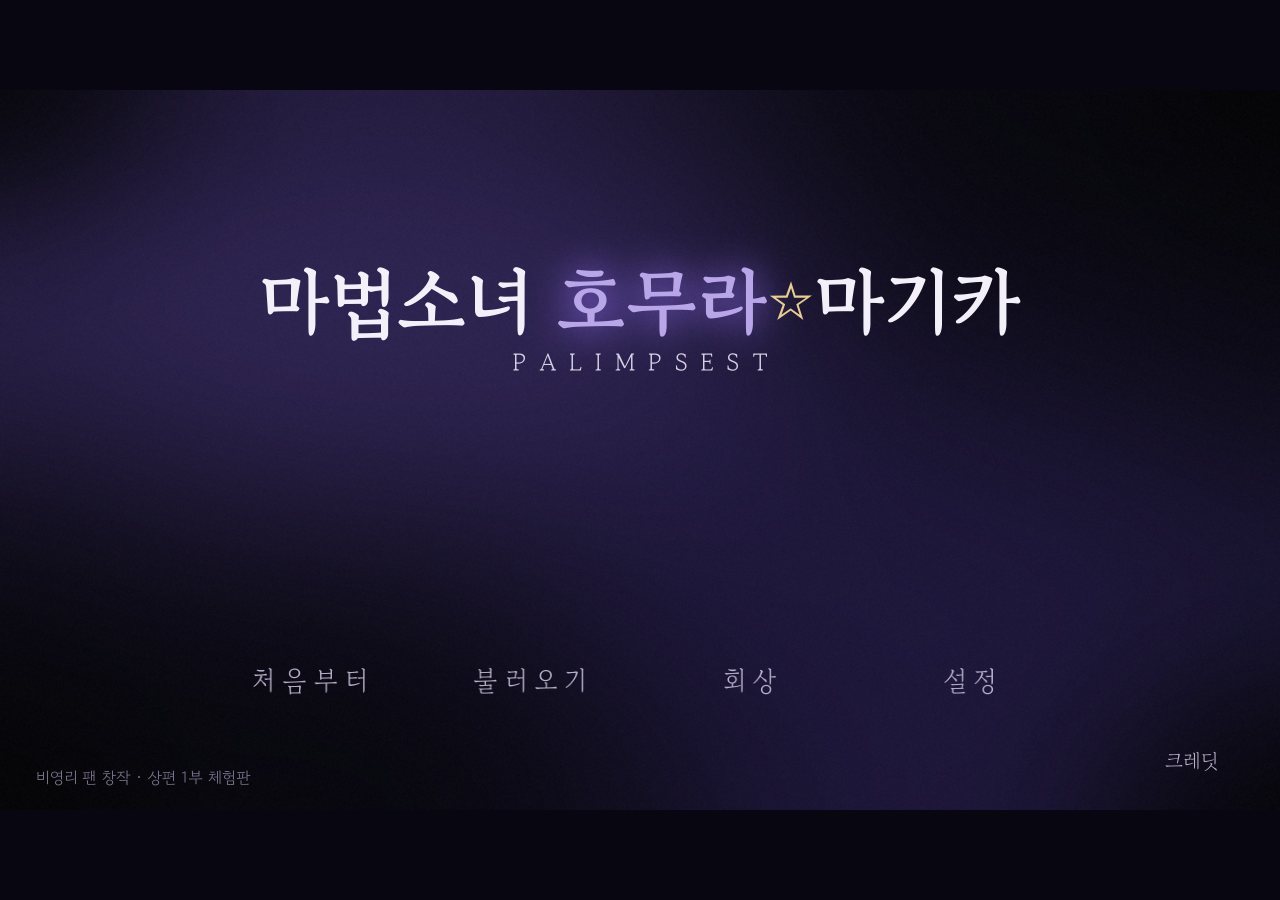
<file: index.html>
<!DOCTYPE html>
<html>
    <head>
        <link rel="icon" type="image/png" href="./data/image/hc/h1994546e0e8a_card_logo.png" />
        <title>마법소녀 호무라☆마기카</title>

        <meta http-equiv="Content-Type" content="text/html; charset=utf-8" />
        <meta name="viewport" content="width=device-width,initial-scale=1,user-scalable=no,viewport-fit=cover" />
        <meta name="apple-mobile-web-app-capable" content="yes" />
        <meta name="apple-mobile-web-app-status-bar-style" content="black-translucent" />
        <meta name="robots" content="noindex,nofollow" />

        <link href="./tyrano/tyrano.css" rel="stylesheet" />
        <link href="./tyrano/libs/jquery-ui/jquery-ui.css" rel="stylesheet" />

        <!-- jQuery -->
        <script src="./tyrano/libs/jquery-3.6.0.min.js"></script>
        <script>
            try {
                window.jQuery = window.$ = require("./tyrano/libs/jquery-3.6.0.min.js");
            } catch (e) {}
            
            try{
                
                if(window.studio_api){
                    //Win Macなど パッケージング時 
                    window.studio_api = window.studio_api;
                    window.process = window.studio_api.ipcRenderer.sendSync("getProcess");
                }else if (window.opener.window.studio_api) {
                    //プレビューのとき
                    window.studio_api = window.opener.window.studio_api;
                    window.process = window.opener.window.studio_api.ipcRenderer.sendSync("getProcess");
                }
                
            }catch(e){
            
            }

        </script>

        <!-- jQuery Plugins -->
        <script src="./tyrano/libs/jquery-migrate-1.4.1.js"></script>
        <script src="./tyrano/libs/jquery-ui/jquery-ui.min.js"></script>
        <script src="./tyrano/libs/jquery.a3d.js"></script>
        <script src="./tyrano/libs/jsrender.min.js"></script>

        <!-- 廃止予定 alertify.js -->
        <link href="./tyrano/libs/alertify/alertify.core.css" rel="stylesheet" />
        <link href="./tyrano/libs/alertify/alertify.default.css" rel="stylesheet" />
        <script src="./tyrano/libs/alertify/alertify.min.js"></script>

        <!-- remodal -->
        <link href="./tyrano/libs/remodal/remodal.css" rel="stylesheet" />
        <link href="./tyrano/libs/remodal/remodal-default-theme.css" rel="stylesheet" />
        <script src="./tyrano/libs/remodal/remodal.js"></script>

        <!-- html2canvas -->
        <script src="./tyrano/libs/html2canvas.js"></script>

        <!-- KeyConfig.js -->
        <script src="./data/system/KeyConfig.js"></script>

        <!-- tyrano -->
        <script src="./tyrano/lang.js?v=b97d77e356b0"></script>
        <script src="./tyrano/libs.js"></script>
        <script src="./tyrano/tyrano.js"></script>
        <script src="./tyrano/tyrano.base.js"></script>
        <script src="./tyrano/plugins/kag/kag.js"></script>
        <script src="./tyrano/plugins/kag/kag.event.js"></script>
        <script src="./tyrano/plugins/kag/kag.key_mouse.js"></script>
        <script src="./tyrano/plugins/kag/kag.layer.js"></script>
        <script src="./tyrano/plugins/kag/kag.menu.js"></script>
        <script src="./tyrano/plugins/kag/kag.parser.js"></script>
        <script src="./tyrano/plugins/kag/kag.rider.js"></script>
        <script src="./tyrano/plugins/kag/kag.studio_v6.js"></script>
        <script src="./tyrano/plugins/kag/kag.tag_audio.js"></script>
        <script src="./tyrano/plugins/kag/kag.tag_camera.js"></script>
        <script src="./tyrano/plugins/kag/kag.tag_ext.js"></script>
        <script src="./tyrano/plugins/kag/kag.tag_system.js"></script>
        <script src="./tyrano/plugins/kag/kag.tag_vchat.js"></script>
        <script src="./tyrano/plugins/kag/kag.tag_ar.js"></script>
        <script src="./tyrano/plugins/kag/kag.tag_three.js"></script>
        <script src="./tyrano/plugins/kag/kag.tag.js"></script>

        <!-- Others -->
        <link href="./tyrano/libs/textillate/assets/animate.css" rel="stylesheet" />
        <script src="./tyrano/libs/textillate/assets/jquery.lettering.js"></script>
        <script src="./tyrano/libs/textillate/jquery.textillate.js"></script>
        <script src="./tyrano/libs/jquery.touchSwipe.min.js"></script>
        <script src="./tyrano/libs/howler.js"></script>
        <script src="./tyrano/libs/jsQR.js"></script>
        <script src="./tyrano/libs/anime.min.js"></script>
        <script src="./tyrano/libs/lz-string.min.js"></script>
        
    </head>

    <body onselectstart="return false" onContextmenu="return false" ontouchmove="event.preventDefault()">
        <div id="tyrano_base" class="tyrano_base" style="overflow: hidden" unselectable="on" ondragstart="return false"></div>
        <div id="vchat_base" class="vchat_base" style="overflow: hidden" unselectable="on" ondragstart="return false"></div>

        <!--  First シナリオファイルに外部ファイルを利用したい場合は、こちらにシナリオファイルのURLを指定できます-->
        <!--
        <input type="hidden" id="first_scenario_file" value="http://test.com/tyrano/data/scenario/first.ks">
        -->

        <!-- コンフィグ調整をindex.htmlでもできる -->
        <!--
        <input type="hidden" tyrano="config" key="vchat" value="true" />
        <input type="hidden" tyrano="config" key="vchatMenuVisible" value="true" />
        -->

        <!-- モーダル用 -->
        <div class="remodal-bg"></div>
        <div
            class="remodal"
            data-remodal-id="modal"
            data-remodal-options="hashTracking:false,closeOnEscape:false,closeOnOutsideClick:false"
        >
            <h1 class="remodal_title"></h1>
            <p class="remodal_txt"></p>
            <br />
            <button data-remodal-action="cancel" id="remodal-cancel" class="remodal-cancel">취소</button>
            <button data-remodal-action="confirm" id="remodal-confirm" class="remodal-confirm">확인</button>
        </div>
        
        
        
        
    </body>
</html>
</file>
<file: tyrano/tyrano.css>
@import url("./css/reset.css");
@import url("./css/font.css");
@import url("./css/animate.css");
@import url("./css/glink.css");

/* レイヤ
--------------------------------------*/

html {
    touch-action: none;
    user-select: none;
}

body {
    background-color: black;
    -webkit-tap-highlight-color: transparent;
    overflow: hidden;
    touch-action: manipulation;
}

.tyrano_base {
    -moz-user-select: none;
    -webkit-user-select: none;
    -khtml-user-select: none;
    user-select: none;

    -webkit-text-size-adjust: none;

    /*Mac safari でtyrano_base の overfllow:hiddenが効かない対策*/
    -webkit-transform: translateZ(0);
    -webkit-mask-image: -webkit-radial-gradient(circle, white 100%, black 100%);

    top: 0;
    left: 0;
    right: 0;
    bottom: 0;
    margin: auto;
}

.layer {
    background-size: 100% 100%;
}

/* イベントレイヤ(ここをクリックしてゲームを進める) */
.layer_event_click {
    -webkit-tap-highlight-color: rgba(0, 0, 0, 0);
    background-color: rgba(0, 0, 0, 0);
}

/* 画面パーツ
--------------------------------------*/

/* メニューを開くボタン */
.button_menu {
    position: absolute;
    z-index: 99999;
    top: 20px;
    cursor: pointer;
}

/* クリック待ちグリフ */
.img_next {
    padding-left: 3px;
}

.chara_part_container {
    /* スタックコンテキストを生成 */
    transform: translateZ(0);
}

.plus_lighter_container img {
    mix-blend-mode: plus-lighter;
}

.tyrano_chara .chara_img {
    position: absolute;
}

/* [edit]タグで出す<input>要素 */
/*
.text_box {
}
*/

/*ダイアログボックス*/
#alertify {
    z-index: 9999999;
}

/* 汎用クラス
--------------------------------------*/

/* 左右反転 */
.reflect {
    -webkit-transform: scaleX(-1);
    -moz-transform: scaleX(-1);
    -ms-transform: scaleX(-1);
    -o-transform: scaleX(-1);
    transform: scaleX(-1);
    filter: FlipH;
}

/* 透明化 */
.hidden {
    visibility: hidden !important;
    opacity: 0 !important;
}

/* 新しいスタックコンテキストを作成 */
.z-0 {
    -webkit-transform: translateZ(0);
    transform: translateZ(0);
}

/* [filter] で付与, [free_filter] で除去 */
/*
.tyrano_filter_effect {
    -webkit-transform: translateZ(0);
    transform: translateZ(0);
}
*/

/* 縦書き
--------------------------------------*/

.vertical_text {
    font-family: "@ＭＳ 明朝";
    writing-mode: tb-rl;
    writing-mode: vertical-rl;
    -webkit-writing-mode: vertical-rl;
    float: right;
    height: 100%;
}

/* メニュー
--------------------------------------*/

.layer_menu {
    display: none;
    font-size: 1.3em;
    font-weight: bold;
    position: absolute;
    width: 100%;
    height: 100%;
}

.menu_item {
    position: relative;
    margin-top: 2%;
    text-align: center;
}

.menu_item img {
    cursor: pointer;
}

/* スクロールボタン */
.button_smart {
    cursor: pointer;
    position: absolute;
}

/* ラベル */
.img_label {
    position: absolute;
    left: 0px;
    top: 0px;
}

/* 背景 */
.img_bg_base {
    z-index: -1;
    left: 0;
    top: 0;
    width: 100%;
    height: 100%;
    position: absolute;
}

/* バックログ画面
--------------------------------------*/

.log_body {
    width: 1000px;
    height: 450px;
    margin: 50px 0 0 0;
    padding: 20px;
    border: 1px solid #798993;
    border-radius: 0;
    color: #798993;
    background: rgba(251, 250, 249, 0.5);
    font-weight: normal;
    text-align: left;
    line-height: 1.6em;
    overflow-y: scroll;
    -webkit-overflow-scrolling: touch;
    -webkit-transform: translateZ(0);
    transform: translateZ(0);
}

/* スクロールバー */
.log_body::-webkit-scrollbar {
    width: 12px;
}

.log_body::-webkit-scrollbar-thumb {
    border-radius: 0;
    background: #0f60ea;
}

.log_body::-webkit-scrollbar-track {
    background: none;
}

.display_menu .button:first-child {
    margin-top: 0;
}

.display_menu {
    overflow: visible;
    padding: 0;
    z-index: 10000;
    width: 100%;
    height: 100%;
    position: absolute;
    display: block;
}

/* セーブ・ロード画面
--------------------------------------*/

/* セーブデータリスト全体 */
.area_save_list {
    display: block;
    width: 1100px;
    height: 520px;
    margin: 30px 0 0 0;
    overflow-y: scroll;
    -webkit-overflow-scrolling: touch;
    -webkit-transform: translateZ(0);
    transform: translateZ(0);
}

/* スクロールバー */
.area_save_list::-webkit-scrollbar {
    width: 12px;
}

.area_save_list::-webkit-scrollbar-thumb {
    border-radius: 0;
    background: #0f60ea;
}

.area_save_list::-webkit-scrollbar-track {
    border-radius: 0;
    background: rgba(255, 255, 255, 0.5);
}

/* セーブデータリスト全体 */
.save_list {
    display: table;
    table-layout: fixed;
    width: 1010px;
    height: 120px;
    margin: 0;
    padding: 0;
    font-size: 18px;
    font-weight: normal;
    border: none;
    border-collapse: separate;
    border-spacing: 0 10px;
    box-sizing: border-box;
}

/* セーブデータ */
.save_list_item {
    display: table-row;
    width: 1000px;
    height: 120px;
    margin: 0;
    padding: 0;
    border: none;
    cursor: pointer;
}

.save_list_item:hover {
    background-color: rgba(153, 219, 255, 0.5);
}

/* セーブデータのサムネイル */
.save_list_item_thumb {
    display: table-cell;
    width: 190px;
    height: 120px;
    margin: 0;
    padding: 0;
    background-color: rgba(255, 255, 255, 0.3);
    background-image: url("images/system/saveslot.png");
    background-repeat: repeat-y;
    background-position: left top;
    box-sizing: border-box;
}

/* セーブデータのサムネイル画像 */
.save_list_item_thumb img {
    width: 160px;
    height: 90px;
    margin: 15px 3px 0 0;
    padding: 0;
    border-radius: 0;
}

/* セーブデータのテキスト */
.save_list_item_area {
    display: table-cell;
    width: 810px;
    height: 120px;
    padding: 15px 10px 0 0;
    border: none;
    border-radius: 0;
    background-color: rgba(255, 255, 255, 0.3);
    background-image: url("images/system/saveslot.png");
    background-repeat: repeat-y;
    background-position: right top;
    text-align: left;
    vertical-align: top;
    box-sizing: border-box;
}

/* セーブデータの日付 */
.save_list_item_date {
    display: block;
    margin: 0;
    padding: 0 0 0 20px;
    line-height: 1;
    color: #02abe6;
    font-weight: bold;
    box-sizing: border-box;
}

/* セーブデータのテキスト */
.save_list_item_text {
    display: block;
    height: 70px;
    margin: 0;
    padding: 5px 0 0 20px;
    line-height: 1.3;
    color: #666;
    overflow: hidden;
    box-sizing: border-box;
}

/* VChat
--------------------------------------*/

/* 全体のスタイル */
.vchat {
    margin-top: 25px;
}

/* 名前欄 */
.vchat-name {
    margin-top: 20px;
    font-family: Quicksand, 游ゴシック体, "Yu Gothic", YuGothic, "ヒラギノ角ゴシック Pro", "Hiragino Kaku Gothic Pro", メイリオ, Meiryo,
        Osaka, "ＭＳ Ｐゴシック", "MS PGothic", sans-serif;
}

/* 吹き出し */
.vchat_base {
    width: 100%;
    height: 100px;
    background-color: red;
    position: relative;
    display: none;
    overflow: scroll;
}

/* 吹き出しテキスト */
.vchat-text {
    -webkit-text-size-adjust: none;
    position: relative;
    margin-left: 10px;
    padding: 10px;
    border-radius: 10px;
    margin-right: 12%;
    box-shadow: 0px 3px 3px -3px rgba(0, 0, 0, 0.6);
    -webkit-box-shadow: 0px 3px 3px -3px rgba(0, 0, 0, 0.6);
    -moz-box-shadow: 0px 3px 3px -3px rgba(0, 0, 0, 0.6);
    font-size: "xx-large";

    word-break: keep-all;
    line-break: strict;
    word-wrap: break-word;
    overflow-wrap: break-word;
    -webkit-touch-callout: none;
    -webkit-user-select: none;
    user-select: none;
    font-family: Quicksand, 游ゴシック体, "Yu Gothic", YuGothic, "ヒラギノ角ゴシック Pro", "Hiragino Kaku Gothic Pro", メイリオ, Meiryo,
        Osaka, "ＭＳ Ｐゴシック", "MS PGothic", sans-serif;
    /*float: left;*/
}

.ribbon20-wrapper {
    display: block;
    position: relative;
    margin: 0 auto;
    padding: 20px 0;
    width: 300px;
    background: #f1f1f1;
}

.ribbon20 {
    display: inline-block;
    position: absolute;
    left: 0;
    top: 5px;
    box-sizing: border-box;
    padding: 0 12px;
    margin: 0;
    height: 24px;
    line-height: 24px;
    font-size: 14px;
    letter-spacing: 0.1em;
    color: white;
    background: #70c7ff;
    box-shadow: 0 2px 2px rgba(0, 0, 0, 0.12);
}

.ribbon20:before {
    position: absolute;
    content: "";
    top: 0;
    left: -7px;
    border: none;
    height: 24px;
    width: 7px;
    background: inherit;
    border-radius: 5px 0 0 5px;
}

/* 回り込み解除 */
.vchat:after,
.vchat:before {
    clear: both;
    content: "";
    display: block;
}

/* カギカッコフロート
--------------------------------------*/

.message_inner > p > span {
    position: relative;
}

/* text-stroke による縁取り
--------------------------------------*/

/* ★縁取りテキスト1文字を構成する要素ツリー
/* span.char.text-stroke
/*   span.dummy あ  … ダミー。透明。absolute。レンダリング領域を広げる役割。
/*   span.stroke あ … 縁取り。absolute。複数個でありうる。
/*   span.text あ   … テキスト本体。absolute。
/*   span.dummy あ  … ダミー。透明。relative。縁取りとテキスト本体が absolute なせいで widht, height を構成しないので
/*                    かわりにこれで width, height を構成する。*/
p .char.text-stroke {
    opacity: 1;
    display: inline-block;
    position: relative;
    z-index: auto;
    /* z-index に auto でも 0 でもない値がセットされている場合は
    /* 新しいスタックコンテキストが作成されるため、重なり順の違いが出る仕様がある
    /* ここに z-index: 10; を指定すると縁取り部分がひとつ前の文字にかぶさるようになる
    /* http://honttoni.blog74.fc2.com/blog-entry-340.html */
    /*
    z-index: 10;
    /**/
}

p .char.text-stroke.visible .entity {
    opacity: 1;
}

p .char.text-stroke span {
    margin: 0;
    padding: 0;
    position: absolute;
    display: inline-block;
    opacity: 0;
}

p .char.text-stroke .stroke {
    z-index: 100;
    transform: translateZ(0);
}

p .char.text-stroke .fill {
    z-index: 1000;
    transform: translateZ(0);
    height: 100%;
}

/* text-shadow による個別縁取り
--------------------------------------*/

/* ★縁取りテキスト1文字を構成する要素ツリー
/* span.char.text-shadow
/*   span.stroke あ … 縁取り。absolute。複数個でありうる。
/*   span.text あ   … テキスト本体。absolute。
/*   span.dummy あ  … ダミー。透明。relative。縁取りとテキスト本体が absolute なせいで widht, height を構成しないので
/*                    かわりにこれで width, height を構成する。*/
p .char.text-shadow {
    opacity: 1;
    display: inline-block;
    position: relative;
    z-index: auto;
}

p .char.text-shadow.visible .entity {
    opacity: 1;
}

p .char.text-shadow span {
    margin: 0;
    padding: 0;
    position: absolute;
    display: inline-block;
    opacity: 0;
}

p .char.text-shadow .stroke {
    z-index: auto;
    transform: translateZ(0);
}

p .char.text-shadow .fill {
    z-index: 1000;
    transform: translateZ(0);
    height: 100%;
}

/* クリック待ちグリフのカスタマイズ
--------------------------------------*/

div.img_next {
    padding: 0;
    margin-left: 3px;
    display: inline-block;
    vertical-align: baseline;
}

/*------ 図形 ------*/

/* 三角 */
.img_next_v_triangle {
    width: 20px;
    height: 20px;
    display: inline-block;
    background: white;
    clip-path: polygon(0 20%, 100% 20%, 50% 100%);
}
.img_next_triangle {
    width: 20px;
    height: 20px;
    display: inline-block;
    background: white;
    clip-path: polygon(50% 20%, 100% 100%, 0% 100%);
}

/* 丸 */
.img_next_circle {
    width: 15px;
    height: 15px;
    border-radius: 50%;
    display: inline-block;
    background: white;
    background: rgb(206, 231, 245);
}

/* 四角 */
.img_next_rectangle {
    width: 20px;
    height: 20px;
    display: inline-block;
    background: white;
}

/* ひし型 */
.img_next_diamond {
    width: 20px;
    height: 20px;
    display: inline-block;
    background: white;
    clip-path: polygon(50% 0%, 100% 50%, 50% 100%, 0% 50%);
}

/* 星 */
.img_next_star {
    width: 20px;
    height: 20px;
    display: inline-block;
    background: white;
    clip-path: polygon(50% 5%, 61% 40%, 98% 40%, 68% 62%, 79% 96%, 50% 75%, 21% 96%, 32% 62%, 2% 40%, 39% 40%);
}

/*------ アニメーション設定 ------*/

/* 瞬間的な点滅 */
.img_next_flash_momentary {
    animation-name: img_next_flash_momentary;
    animation-delay: 1000ms;
    animation-duration: 1800ms;
    animation-iteration-count: infinite;
    animation-timing-function: steps(1);
    opacity: 0;
}

@keyframes img_next_flash_momentary {
    from {
        opacity: 1;
    }
    50% {
        opacity: 0;
    }
}

/* 滑らかな点滅 */
.img_next_flash {
    animation-name: img_next_flash;
    animation-duration: 1800ms;
    animation-iteration-count: infinite;
    animation-timing-function: linear;
    opacity: 0;
}

@keyframes img_next_flash {
    from {
        opacity: 0;
    }
    50% {
        opacity: 1;
    }
    to {
        opacity: 0;
    }
}

/* 回転 */
.img_next_rotate_bounce {
    animation-name: img_next_rotate_bounce;
    animation-duration: 3200ms;
    animation-iteration-count: infinite;
    animation-timing-function: linear;
}

@keyframes img_next_rotate_bounce {
    from {
        transform: translateY(0px) rotateZ(0deg) scale(1);
    }
    12.5% {
        transform: translateY(-4px) rotateZ(45deg) scale(0.8);
    }
    25% {
        transform: translateY(0px) rotateZ(90deg) scale(1);
    }
    37.5% {
        transform: translateY(-4px) rotateZ(135deg) scale(0.8);
    }
    50% {
        transform: translateY(0px) rotateZ(180deg) scale(1);
    }
    62.5% {
        transform: translateY(-4px) rotateZ(225deg) scale(0.8);
    }
    75% {
        transform: translateY(0px) rotateZ(270deg) scale(1);
    }
    87.5% {
        transform: translateY(-4px) rotateZ(315deg) scale(0.8);
    }
    to {
        transform: translateY(0px) rotateZ(360deg) scale(1);
    }
}

/* Y軸を中心にスピン */
.img_next_spin_y {
    animation-name: img_next_spin_y;
    animation-duration: 3200ms;
    animation-iteration-count: infinite;
    animation-timing-function: linear;
}

@keyframes img_next_spin_y {
    from {
        transform: rotateY(0deg);
    }
    50% {
        transform: rotateY(180deg);
    }
    to {
        transform: rotateY(360deg);
    }
}

/* Y軸を中心にスピン */
.img_next_spin_x {
    animation-name: img_next_spin_x;
    animation-duration: 3200ms;
    animation-iteration-count: infinite;
    animation-timing-function: linear;
}

@keyframes img_next_spin_x {
    from {
        transform: rotateX(0deg);
    }
    50% {
        transform: rotateX(180deg);
    }
    to {
        transform: rotateX(360deg);
    }
}

/* Z軸を中心にスピン */
.img_next_spin_z {
    animation-name: img_next_spin_z;
    animation-duration: 3200ms;
    animation-iteration-count: infinite;
    animation-timing-function: linear;
}

@keyframes img_next_spin_z {
    from {
        transform: rotateZ(0deg);
    }
    50% {
        transform: rotateZ(180deg);
    }
    to {
        transform: rotateZ(360deg);
    }
}

/* シンプルなバウンド */
.img_next_bounce {
    animation-name: img_next_bounce;
    animation-duration: 500ms;
    animation-iteration-count: infinite;
    animation-timing-function: cubic-bezier(0, 0, 0.4, 1);
    animation-direction: alternate;
}

@keyframes img_next_bounce {
    from {
        transform: translateY(0px);
    }
    100% {
        transform: translateY(-12px);
    }
}

/* たわむバウンド */
.img_next_soft_bounce {
    animation-name: img_next_soft_bounce;
    animation-duration: 500ms;
    animation-iteration-count: infinite;
    animation-timing-function: cubic-bezier(0, 0, 0.4, 1);
    animation-direction: alternate;
}

@keyframes img_next_soft_bounce {
    from {
        transform: translateY(0px) scaleY(0.8) scaleX(1.2);
    }
    25% {
        transform: translateY(-2px) scaleY(1) scaleX(1);
    }
    100% {
        transform: translateY(-12px);
    }
}

/* 拡縮 */
.img_next_zoom {
    animation-name: img_next_zoom;
    animation-duration: 500ms;
    animation-iteration-count: infinite;
    animation-timing-function: linear;
    animation-direction: alternate;
}

@keyframes img_next_zoom {
    from {
        transform: scale(1);
    }
    100% {
        transform: scale(1.2);
    }
}

/* クリックエフェクト
--------------------------------------*/

.tyrano_click_effect {
    display: none;
    position: absolute;
    left: 0;
    top: 0;
    width: 100px;
    height: 100px;
    border-radius: 50%;
    background-color: white;
    animation-name: tyrano_click_effect;
    animation-duration: 300ms;
    animation-iteration-count: 1;
    animation-timing-function: linear;
    animation-fill-mode: forwards;
    transform-origin: center center;
    transform: translate(-50%, -50%) scale(1);
    pointer-events: none;
    mix-blend-mode: overlay;
}

@keyframes tyrano_click_effect {
    from {
        transform: translate(-50%, -50%) scale(1);
    }
    100% {
        transform: translate(-50%, -50%) scale(1.2);
        opacity: 0;
    }
}

/* フォーカス
--------------------------------------*/

/* デフォルトのフォーカススタイルはオフにしておく
 * (ただのマウスダウンでフォーカスが一瞬当たったケースでアウトラインが出ないように) */
[data-event-tag="button"]:focus,
[data-event-tag="link"]:focus,
[data-event-tag="glink"]:focus {
    outline: none;
}

/* キーボードによってフォーカスが当たったとき */
:focus.focus {
    outline-offset: 0px;
    outline-style: none;
    outline-width: 0px;
    outline-color: transparent;
}

/* 仮想マウスカーソル
--------------------------------------*/

/* 仮想マウスカーソル */
#vmouse {
    margin-left: 0px;
    margin-top: 0px;
    transform-origin: left top;
    position: fixed;
    display: block;
    left: 0;
    top: 0;
    z-index: 9999999999;
    pointer-events: none;
    background-repeat: no-repeat;
    background-position: left top;
    transition: transform 50ms linear, opacity 100ms linear;
    opacity: 0;
    user-select: none;
}

/* 仮想マウスカーソルが表示されているとき
 * 本当のマウスカーソルは非表示にする */
html.vmouse-displayed,
html.vmouse-displayed * {
    cursor: none !important;
}

/* remodal のカスタマイズ
--------------------------------------*/

/* ボタン */
#remodal-confirm,
#remodal-cancel {
    cursor: pointer;
    -moz-user-select: none;
    user-select: none;
    -webkit-user-drag: none;
    margin: 0 2px;
}

/* ボタン(画像) */
img#remodal-confirm,
img#remodal-cancel {
    display: inline-block;
}

/* メッセージボックス */
/*
[data-remodal-id="modal"] {
}
*/

/* 背景となるアウター要素 */
.remodal-wrapper .remodal-base,
.remodal-wrapper .remodal-base .remodal-image,
.remodal-wrapper .remodal-boxbase {
    display: block;
    position: fixed;
    top: 0;
    left: 0;
    width: 100%;
    height: 100%;
    z-index: -1;
    background-image: none;
    background-color: transparent;
    background-repeat: no-repeat;
    background-size: auto;
    background-position: center;
    opacity: 1;
    pointer-events: none;
}

/* メッセージボックスのテキスト */
.remodal-wrapper .remodal_title,
.remodal-wrapper .remodal_txt {
    pointer-events: auto;
    user-select: auto;
    cursor: auto;
}

/*-- キーフレアニメ --*/
.remodal-is-opening .remodal-base,
.remodal-is-closing .remodal-base {
    -webkit-animation-duration: 0.3s;
    animation-duration: 0.3s;
    -webkit-animation-fill-mode: forwards;
    animation-fill-mode: forwards;
}

.remodal-is-opening .remodal-base {
    -webkit-animation-name: remodal-overlay-opening-keyframes;
    animation-name: remodal-overlay-opening-keyframes;
}

.remodal-is-closing .remodal-base {
    -webkit-animation-name: remodal-overlay-closing-keyframes;
    animation-name: remodal-overlay-closing-keyframes;
}

/* スキップ開始時・終了時などに画面中央に出すエフェクト
--------------------------------------*/

.mode_effect {
    position: absolute;
    top: 0;
    left: 0;
    right: 0;
    bottom: 0;
    margin: auto;
    display: block;
    pointer-events: none;
    justify-content: center;
    align-items: center;
    display: flex;
    transform-origin: center center;
    animation: mode_effect 800ms linear forwards;
    z-index: 9999999999;
}

.mode_effect_default {
    background: rgba(0, 0, 0, 1);
    border-radius: 50%;
    font-size: 10px;
    width: 15em;
    height: 15em;
}

.mode_effect_default.stop > div:first-child,
.mode_effect_default.stop > div:last-child,
.mode_effect_default.auto > div:last-child,
.mode_effect_default.skip > div:first-child,
.mode_effect_default.skip > div:last-child {
    content: "";
    position: absolute;
    top: 0;
    left: 0;
    right: 0;
    bottom: 0;
    margin: auto;
    display: block;
    pointer-events: none;
    background: transparent;
    width: 7em;
    height: 7em;
    box-sizing: border-box;
    border-bottom: 3.5em solid transparent;
    border-left: 3.5em solid white;
    border-right: 3.5em solid transparent;
    border-top: 3.5em solid transparent;
}

.mode_effect_default.skip > div:first-child,
.mode_effect_default.skip > div:last-child {
    transform: translateX(0.6em);
}

.mode_effect_default.skip > div:last-child {
    left: 7em;
}

.mode_effect_default.auto > div:first-child {
    display: none;
}
.mode_effect_default.auto > div:last-child {
    border-bottom: 3.5em solid transparent;
    border-left: 5.7em solid white;
    border-right: 5.7em solid transparent;
    border-top: 3.5em solid transparent;
    left: 5.4em;
}

.mode_effect_default.stop > div:first-child,
.mode_effect_default.stop > div:last-child {
    position: relative;
    left: 0;
    border: none;
    width: 40%;
    height: 40%;
    border-right: 1.8em solid white;
}

.mode_effect_default.stop > div:last-child {
    border-right: none;
    border-left: 1.8em solid white;
}

@keyframes mode_effect {
    from {
        transform: scale(1);
        opacity: 0.4;
    }
    to {
        transform: scale(1.2);
        opacity: 0;
    }
}

/* ローディングの通知を画面端に出す
--------------------------------------*/

.tyrano-loading {
    position: absolute;
    left: 0;
    top: 0;
    display: inline-flex;
    box-sizing: border-box;
    font-size: 25px;
    align-items: center;
    margin: 0.7em;
    pointer-events: none;
    font-weight: bold;
    z-index: 9999999999;
    filter: drop-shadow(0 0 0.2em black);
}

.tyrano-loading .icon {
    box-sizing: border-box;
    width: 1.5em;
    height: 1.5em;
    border-radius: 100%;
    border: 0.2em solid rgba(255, 255, 255, 0.2);
    border-top-color: #fff;
    animation: tyrano-loading-spin 1s infinite linear;
}

.tyrano-loading .message {
    margin-left: 0.7em;
    color: white;
    line-height: 100%;
}

.tyrano-loading .message::after {
    content: " ";
    animation: dot-animation 2s steps(4) infinite;
    animation-duration: inherit;
    position: absolute;
}

@keyframes dot-animation {
    0% {
        content: "";
    }
    25% {
        content: ".";
    }
    50% {
        content: "..";
    }
    75% {
        content: "...";
    }
}

@keyframes tyrano-loading-spin {
    100% {
        transform: rotate(360deg);
    }
}


#three-cursor{
    
    position: fixed;

    /*丸の大きさと色の指定*/
    background: #fff;
    border-radius:10px;
    width: 20px;
    height: 20px;
    margin: -10px 0 0 -10px;/*真ん中にくるようにマイナスマージンで調整*/

    z-index: 2;/*一番手前に来るように*/
    pointer-events: none;/*クリックできなくなるのを防ぐため。noneで対応*/
    opacity: 1;
}
</file>
<file: tyrano/libs/alertify/alertify.core.css>
.alertify,
.alertify-show,
.alertify-log {
	-webkit-transition: all 500ms cubic-bezier(0.175, 0.885, 0.320, 1.275);
	   -moz-transition: all 500ms cubic-bezier(0.175, 0.885, 0.320, 1.275);
	    -ms-transition: all 500ms cubic-bezier(0.175, 0.885, 0.320, 1.275);
	     -o-transition: all 500ms cubic-bezier(0.175, 0.885, 0.320, 1.275);
	        transition: all 500ms cubic-bezier(0.175, 0.885, 0.320, 1.275); /* easeOutBack */
}
.alertify-hide {
	-webkit-transition: all 250ms cubic-bezier(0.600, -0.280, 0.735, 0.045);
	   -moz-transition: all 250ms cubic-bezier(0.600, -0.280, 0.735, 0.045);
	    -ms-transition: all 250ms cubic-bezier(0.600, -0.280, 0.735, 0.045);
	     -o-transition: all 250ms cubic-bezier(0.600, -0.280, 0.735, 0.045);
	        transition: all 250ms cubic-bezier(0.600, -0.280, 0.735, 0.045); /* easeInBack */
}
.alertify-log-hide {
	-webkit-transition: all 500ms cubic-bezier(0.600, -0.280, 0.735, 0.045);
	   -moz-transition: all 500ms cubic-bezier(0.600, -0.280, 0.735, 0.045);
	    -ms-transition: all 500ms cubic-bezier(0.600, -0.280, 0.735, 0.045);
	     -o-transition: all 500ms cubic-bezier(0.600, -0.280, 0.735, 0.045);
	        transition: all 500ms cubic-bezier(0.600, -0.280, 0.735, 0.045); /* easeInBack */
}
.alertify-cover {
	position: fixed; z-index: 99999;
	top: 0; right: 0; bottom: 0; left: 0;
	background-color:white;
	filter:alpha(opacity=0);
	opacity:0;
}
	.alertify-cover-hidden {
		display: none;
	}
.alertify {
	position: fixed; z-index: 99999;
	top: 50px; left: 50%;
	width: 550px;
	margin-left: -275px;
	opacity: 1;
}
	.alertify-hidden {
		-webkit-transform: translate(0,-150px);
		   -moz-transform: translate(0,-150px);
		    -ms-transform: translate(0,-150px);
		     -o-transform: translate(0,-150px);
		        transform: translate(0,-150px);
		opacity: 0;
		display: none;
	}
	/* overwrite display: none; for everything except IE6-8 */
	:root *> .alertify-hidden {
		display: block;
		visibility: hidden;
	}
.alertify-logs {
	position: fixed;
	z-index: 5000;
	bottom: 10px;
	right: 10px;
	width: 300px;
}
.alertify-logs-hidden {
	display: none;
}
	.alertify-log {
		display: block;
		margin-top: 10px;
		position: relative;
		right: -300px;
		opacity: 0;
	}
	.alertify-log-show {
		right: 0;
		opacity: 1;
	}
	.alertify-log-hide {
		-webkit-transform: translate(300px, 0);
		   -moz-transform: translate(300px, 0);
		    -ms-transform: translate(300px, 0);
		     -o-transform: translate(300px, 0);
		        transform: translate(300px, 0);
		opacity: 0;
	}
	.alertify-dialog {
		padding: 25px;
	}
		.alertify-resetFocus {
			border: 0;
			clip: rect(0 0 0 0);
			height: 1px;
			margin: -1px;
			overflow: hidden;
			padding: 0;
			position: absolute;
			width: 1px;
		}
		.alertify-inner {
			text-align: center;
		}
		.alertify-text {
			margin-bottom: 15px;
			width: 100%;
			-webkit-box-sizing: border-box;
			   -moz-box-sizing: border-box;
			        box-sizing: border-box;
			font-size: 100%;
		}
		.alertify-buttons {
		}
			.alertify-button,
			.alertify-button:hover,
			.alertify-button:active,
			.alertify-button:visited {
				background: none;
				text-decoration: none;
				border: none;
				/* line-height and font-size for input button */
				line-height: 1.5;
				font-size: 100%;
				display: inline-block;
				cursor: pointer;
				margin-left: 5px;
			}

@media only screen and (max-width: 680px) {
	.alertify,
	.alertify-logs {
		width: 90%;
		-webkit-box-sizing: border-box;
		   -moz-box-sizing: border-box;
		        box-sizing: border-box;
	}
	.alertify {
		left: 5%;
		margin: 0;
	}
}
</file>
<file: tyrano/libs/alertify/alertify.default.css>
/**
 * Default Look and Feel
 */
.alertify,
.alertify-log {
	font-family: sans-serif;
}
.alertify {
	background: #FFF;
	border: 10px solid #333; /* browsers that don't support rgba */
	border: 10px solid rgba(0,0,0,.7);
	border-radius: 8px;
	box-shadow: 0 3px 3px rgba(0,0,0,.3);
	-webkit-background-clip: padding;     /* Safari 4? Chrome 6? */
	   -moz-background-clip: padding;     /* Firefox 3.6 */
	        background-clip: padding-box; /* Firefox 4, Safari 5, Opera 10, IE 9 */
}
	.alertify-text {
		border: 1px solid #CCC;
		padding: 10px;
		border-radius: 4px;
	}
	.alertify-button {
		border-radius: 4px;
		color: #FFF;
		font-weight: bold;
		padding: 6px 15px;
		text-decoration: none;
		text-shadow: 1px 1px 0 rgba(0,0,0,.5);
		box-shadow: inset 0 1px 0 0 rgba(255,255,255,.5);
		background-image: -webkit-linear-gradient(top, rgba(255,255,255,.3), rgba(255,255,255,0));
		background-image:    -moz-linear-gradient(top, rgba(255,255,255,.3), rgba(255,255,255,0));
		background-image:     -ms-linear-gradient(top, rgba(255,255,255,.3), rgba(255,255,255,0));
		background-image:      -o-linear-gradient(top, rgba(255,255,255,.3), rgba(255,255,255,0));
		background-image:         linear-gradient(top, rgba(255,255,255,.3), rgba(255,255,255,0));
	}
	.alertify-button:hover,
	.alertify-button:focus {
		outline: none;
		background-image: -webkit-linear-gradient(top, rgba(0,0,0,.1), rgba(0,0,0,0));
		background-image:    -moz-linear-gradient(top, rgba(0,0,0,.1), rgba(0,0,0,0));
		background-image:     -ms-linear-gradient(top, rgba(0,0,0,.1), rgba(0,0,0,0));
		background-image:      -o-linear-gradient(top, rgba(0,0,0,.1), rgba(0,0,0,0));
		background-image:         linear-gradient(top, rgba(0,0,0,.1), rgba(0,0,0,0));
	}
	.alertify-button:focus {
		box-shadow: 0 0 15px #2B72D5;
	}
	.alertify-button:active {
		position: relative;
		box-shadow: inset 0 2px 4px rgba(0,0,0,.15), 0 1px 2px rgba(0,0,0,.05);
	}
		.alertify-button-cancel,
		.alertify-button-cancel:hover,
		.alertify-button-cancel:focus {
			background-color: #FE1A00;
			border: 1px solid #D83526;
		}
		.alertify-button-ok,
		.alertify-button-ok:hover,
		.alertify-button-ok:focus {
			background-color: #5CB811;
			border: 1px solid #3B7808;
		}

.alertify-log {
	background: #1F1F1F;
	background: rgba(0,0,0,.9);
	padding: 15px;
	border-radius: 4px;
	color: #FFF;
	text-shadow: -1px -1px 0 rgba(0,0,0,.5);
}
	.alertify-log-error {
		background: #FE1A00;
		background: rgba(254,26,0,.9);
	}
	.alertify-log-success {
		background: #5CB811;
		background: rgba(92,184,17,.9);
	}
</file>
<file: tyrano/libs/remodal/remodal.css>
/*
 *  Remodal - v1.1.1
 *  Responsive, lightweight, fast, synchronized with CSS animations, fully customizable modal window plugin with declarative configuration and hash tracking.
 *  http://vodkabears.github.io/remodal/
 *
 *  Made by Ilya Makarov
 *  Under MIT License
 */

/* ==========================================================================
   Remodal's necessary styles
   ========================================================================== */

/* Hide scroll bar */

html.remodal-is-locked {

/* overflow: hidden; */

  -ms-touch-action: none;
  touch-action: none;
}

/* Anti FOUC */

.remodal,
[data-remodal-id] {
  display: none;
}

/* Necessary styles of the overlay */

.remodal-overlay {
  position: fixed;
  z-index: 9999999;
  top: -5000px;
  right: -5000px;
  bottom: -5000px;
  left: -5000px;

  display: none;
}

/* Necessary styles of the wrapper */

.remodal-wrapper {
  position: fixed;
  z-index: 100000000;
  top: 0;
  right: 0;
  bottom: 0;
  left: 0;

  display: none;
  overflow: auto;

  text-align: center;

  -webkit-overflow-scrolling: touch;
}

.remodal-wrapper:after {
  display: inline-block;

  height: 100%;
  margin-left: -0.05em;

  content: "";
}

/* Fix iPad, iPhone glitches */

.remodal-overlay,
.remodal-wrapper {
  -webkit-backface-visibility: hidden;
  backface-visibility: hidden;
}

/* Necessary styles of the modal dialog */

.remodal {
  position: relative;

  outline: none;

  -webkit-text-size-adjust: 100%;
  -ms-text-size-adjust: 100%;
  text-size-adjust: 100%;
}

.remodal-is-initialized {
  /* Disable Anti-FOUC */
  display: inline-block;
}
</file>
<file: tyrano/libs/remodal/remodal-default-theme.css>
/*
 *  Remodal - v1.1.1
 *  Responsive, lightweight, fast, synchronized with CSS animations, fully customizable modal window plugin with declarative configuration and hash tracking.
 *  http://vodkabears.github.io/remodal/
 *
 *  Made by Ilya Makarov
 *  Under MIT License
 */

/* ==========================================================================
   Remodal's default mobile first theme
   ========================================================================== */

/* Default theme styles for the background */

.remodal-bg.remodal-is-opening,
.remodal-bg.remodal-is-opened {
  -webkit-filter: blur(3px);
  filter: blur(3px);
}

/* Default theme styles of the overlay */

.remodal-overlay {
  background: rgba(43, 46, 56, 0.9);
}

.remodal-overlay.remodal-is-opening,
.remodal-overlay.remodal-is-closing {
  -webkit-animation-duration: 0.3s;
  animation-duration: 0.3s;
  -webkit-animation-fill-mode: forwards;
  animation-fill-mode: forwards;
}

.remodal-overlay.remodal-is-opening {
  -webkit-animation-name: remodal-overlay-opening-keyframes;
  animation-name: remodal-overlay-opening-keyframes;
}

.remodal-overlay.remodal-is-closing {
  -webkit-animation-name: remodal-overlay-closing-keyframes;
  animation-name: remodal-overlay-closing-keyframes;
}

/* Default theme styles of the wrapper */

.remodal-wrapper {
  padding: 10px 10px 0;
}

/* Default theme styles of the modal dialog */

.remodal {
  box-sizing: border-box;
  width: 100%;
  margin-bottom: 10px;
  padding: 35px;

  -webkit-transform: translate3d(0, 0, 0);
  transform: translate3d(0, 0, 0);

  color: #2b2e38;
  background: #fff;
}

.remodal.remodal-is-opening,
.remodal.remodal-is-closing {
  -webkit-animation-duration: 0.3s;
  animation-duration: 0.3s;
  -webkit-animation-fill-mode: forwards;
  animation-fill-mode: forwards;
}

.remodal.remodal-is-opening {
  -webkit-animation-name: remodal-opening-keyframes;
  animation-name: remodal-opening-keyframes;
}

.remodal.remodal-is-closing {
  -webkit-animation-name: remodal-closing-keyframes;
  animation-name: remodal-closing-keyframes;
}

/* Vertical align of the modal dialog */

.remodal,
.remodal-wrapper:after {
  vertical-align: middle;
}

/* Close button */

.remodal-close {
  position: absolute;
  top: 0;
  left: 0;

  display: block;
  overflow: visible;

  width: 35px;
  height: 35px;
  margin: 0;
  padding: 0;

  cursor: pointer;
  -webkit-transition: color 0.2s;
  transition: color 0.2s;
  text-decoration: none;

  color: #95979c;
  border: 0;
  outline: 0;
  background: transparent;
}

.remodal-close:hover,
.remodal-close:focus {
  color: #2b2e38;
}

.remodal-close:before {
  font-family: Arial, "Helvetica CY", "Nimbus Sans L", sans-serif !important;
  font-size: 25px;
  line-height: 35px;

  position: absolute;
  top: 0;
  left: 0;

  display: block;

  width: 35px;

  content: "\00d7";
  text-align: center;
}

/* Dialog buttons */

.remodal-confirm,
.remodal-cancel {
  font: inherit;

  display: inline-block;
  overflow: visible;

  min-width: 110px;
  margin: 0;
  padding: 12px 0;

  cursor: pointer;
  -webkit-transition: background 0.2s;
  transition: background 0.2s;
  text-align: center;
  vertical-align: middle;
  text-decoration: none;

  border: 0;
  outline: 0;
}

.remodal-confirm {
  color: #fff;
  background: #81c784;
}

.remodal-confirm:hover,
.remodal-confirm:focus {
  background: #66bb6a;
}

.remodal-cancel {
  color: #fff;
  background: #e57373;
}

.remodal-cancel:hover,
.remodal-cancel:focus {
  background: #ef5350;
}

/* Remove inner padding and border in Firefox 4+ for the button tag. */

.remodal-confirm::-moz-focus-inner,
.remodal-cancel::-moz-focus-inner,
.remodal-close::-moz-focus-inner {
  padding: 0;

  border: 0;
}

/* Keyframes
   ========================================================================== */

@-webkit-keyframes remodal-opening-keyframes {
  from {
    -webkit-transform: scale(1.05);
    transform: scale(1.05);

    opacity: 0;
  }
  to {
    -webkit-transform: none;
    transform: none;

    opacity: 1;

    -webkit-filter: blur(0);
    filter: blur(0);
  }
}

@keyframes remodal-opening-keyframes {
  from {
    -webkit-transform: scale(1.05);
    transform: scale(1.05);

    opacity: 0;
  }
  to {
    -webkit-transform: none;
    transform: none;

    opacity: 1;

    -webkit-filter: blur(0);
    filter: blur(0);
  }
}

@-webkit-keyframes remodal-closing-keyframes {
  from {
    -webkit-transform: scale(1);
    transform: scale(1);

    opacity: 1;
  }
  to {
    -webkit-transform: scale(0.95);
    transform: scale(0.95);

    opacity: 0;

    -webkit-filter: blur(0);
    filter: blur(0);
  }
}

@keyframes remodal-closing-keyframes {
  from {
    -webkit-transform: scale(1);
    transform: scale(1);

    opacity: 1;
  }
  to {
    -webkit-transform: scale(0.95);
    transform: scale(0.95);

    opacity: 0;

    -webkit-filter: blur(0);
    filter: blur(0);
  }
}

@-webkit-keyframes remodal-overlay-opening-keyframes {
  from {
    opacity: 0;
  }
  to {
    opacity: 1;
  }
}

@keyframes remodal-overlay-opening-keyframes {
  from {
    opacity: 0;
  }
  to {
    opacity: 1;
  }
}

@-webkit-keyframes remodal-overlay-closing-keyframes {
  from {
    opacity: 1;
  }
  to {
    opacity: 0;
  }
}

@keyframes remodal-overlay-closing-keyframes {
  from {
    opacity: 1;
  }
  to {
    opacity: 0;
  }
}

/* Media queries
   ========================================================================== */

@media only screen and (min-width: 641px) {
  .remodal {
    max-width: 700px;
  }
}

/* IE8
   ========================================================================== */

.lt-ie9 .remodal-overlay {
  background: #2b2e38;
}

.lt-ie9 .remodal {
  width: 700px;
}
</file>
